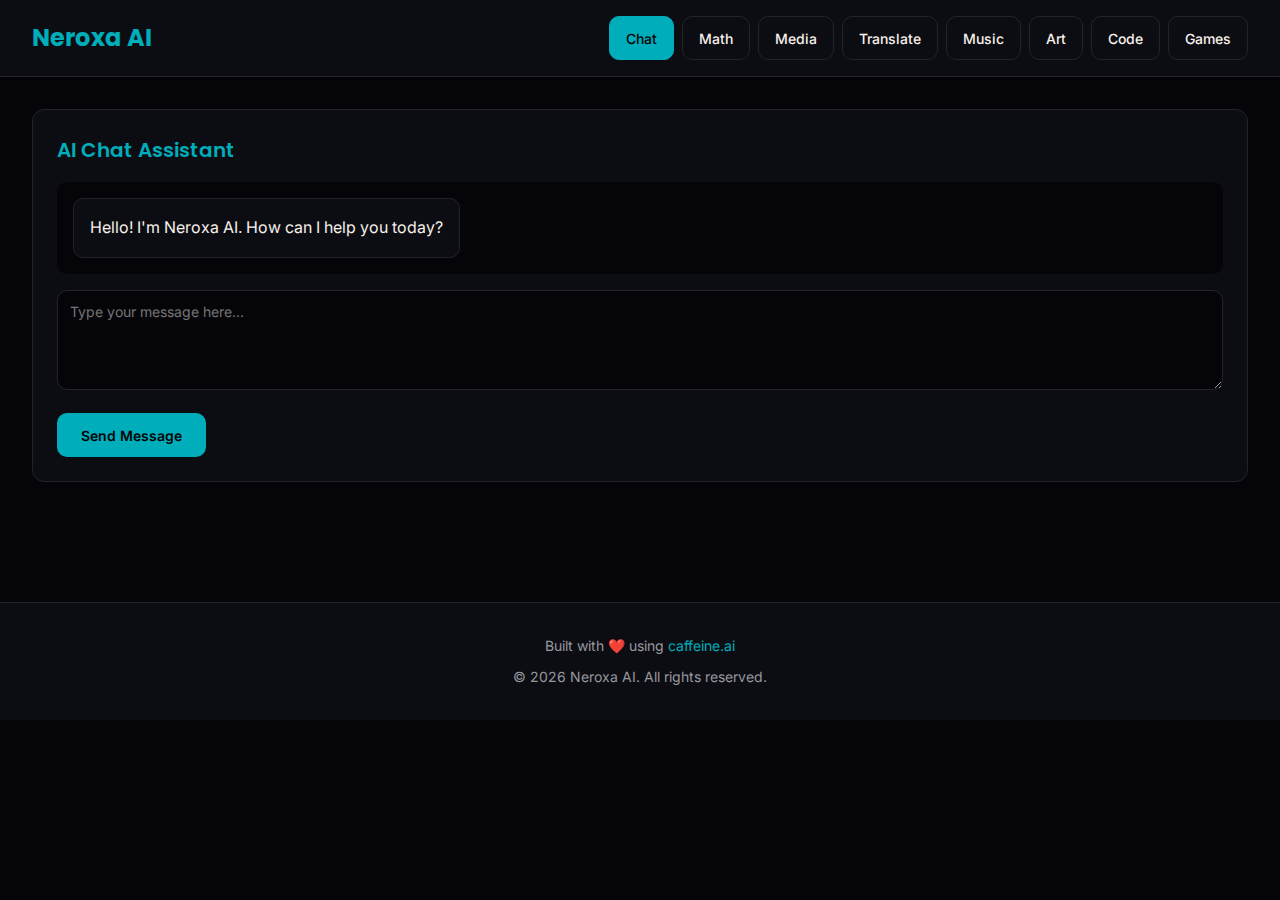
<file: src/frontend/public/demo.html>
<!DOCTYPE html>
<html lang="en">
<head>
    <meta charset="UTF-8">
    <meta name="viewport" content="width=device-width, initial-scale=1.0">
    <title>Neroxa AI - Interactive Demo</title>
    <link rel="preconnect" href="https://fonts.googleapis.com">
    <link rel="preconnect" href="https://fonts.gstatic.com" crossorigin>
    <link href="https://fonts.googleapis.com/css2?family=Inter:wght@300;400;500;600;700&family=Poppins:wght@600;700;800&display=swap" rel="stylesheet">
    <style>
        * {
            margin: 0;
            padding: 0;
            box-sizing: border-box;
        }

        :root {
            /* Dark theme colors using OKLCH */
            --background: oklch(0.12 0.01 280);
            --foreground: oklch(0.96 0.01 60);
            --card: oklch(0.16 0.01 280);
            --card-foreground: oklch(0.96 0.01 60);
            --primary: oklch(0.65 0.18 200);
            --primary-foreground: oklch(0.10 0.01 280);
            --secondary: oklch(0.22 0.02 280);
            --secondary-foreground: oklch(0.96 0.01 60);
            --muted: oklch(0.20 0.01 280);
            --muted-foreground: oklch(0.68 0.01 280);
            --accent: oklch(0.70 0.20 30);
            --accent-foreground: oklch(0.10 0.01 280);
            --border: oklch(0.26 0.01 280);
            --input: oklch(0.26 0.01 280);
            --ring: oklch(0.65 0.18 200);
            --radius: 0.75rem;
        }

        body {
            font-family: 'Inter', -apple-system, BlinkMacSystemFont, 'Segoe UI', 'Roboto', sans-serif;
            background: var(--background);
            color: var(--foreground);
            line-height: 1.6;
            min-height: 100vh;
        }

        h1, h2, h3, h4, h5, h6 {
            font-family: 'Poppins', 'Inter', sans-serif;
            font-weight: 600;
        }

        header {
            background: var(--card);
            border-bottom: 1px solid var(--border);
            padding: 1rem 2rem;
            position: sticky;
            top: 0;
            z-index: 100;
            backdrop-filter: blur(10px);
        }

        .header-content {
            max-width: 1400px;
            margin: 0 auto;
            display: flex;
            justify-content: space-between;
            align-items: center;
        }

        .logo {
            font-size: 1.5rem;
            font-weight: 700;
            color: var(--primary);
            font-family: 'Poppins', sans-serif;
        }

        .nav-tabs {
            display: flex;
            gap: 0.5rem;
            flex-wrap: wrap;
        }

        .tab-button {
            padding: 0.5rem 1rem;
            background: transparent;
            border: 1px solid var(--border);
            border-radius: calc(var(--radius) - 2px);
            color: var(--foreground);
            cursor: pointer;
            font-size: 0.875rem;
            font-weight: 500;
            transition: all 0.2s;
            min-height: 44px;
            min-width: 44px;
        }

        .tab-button:hover {
            background: var(--secondary);
            border-color: var(--primary);
        }

        .tab-button.active {
            background: var(--primary);
            color: var(--primary-foreground);
            border-color: var(--primary);
        }

        main {
            max-width: 1400px;
            margin: 0 auto;
            padding: 2rem;
        }

        .tab-content {
            display: none;
            animation: fadeIn 0.3s ease-in;
        }

        .tab-content.active {
            display: block;
        }

        @keyframes fadeIn {
            from { opacity: 0; transform: translateY(10px); }
            to { opacity: 1; transform: translateY(0); }
        }

        .card {
            background: var(--card);
            border: 1px solid var(--border);
            border-radius: var(--radius);
            padding: 1.5rem;
            margin-bottom: 1.5rem;
        }

        .card-title {
            font-size: 1.25rem;
            margin-bottom: 1rem;
            color: var(--primary);
        }

        .input-group {
            margin-bottom: 1rem;
        }

        label {
            display: block;
            margin-bottom: 0.5rem;
            font-size: 0.875rem;
            font-weight: 500;
            color: var(--muted-foreground);
        }

        input[type="text"],
        input[type="number"],
        textarea,
        select {
            width: 100%;
            padding: 0.75rem;
            background: var(--background);
            border: 1px solid var(--input);
            border-radius: calc(var(--radius) - 2px);
            color: var(--foreground);
            font-size: 0.875rem;
            font-family: inherit;
            transition: all 0.2s;
        }

        input:focus,
        textarea:focus,
        select:focus {
            outline: none;
            border-color: var(--ring);
            box-shadow: 0 0 0 3px oklch(0.65 0.18 200 / 0.1);
        }

        textarea {
            resize: vertical;
            min-height: 100px;
        }

        button {
            padding: 0.75rem 1.5rem;
            background: var(--primary);
            color: var(--primary-foreground);
            border: none;
            border-radius: calc(var(--radius) - 2px);
            font-size: 0.875rem;
            font-weight: 600;
            cursor: pointer;
            transition: all 0.2s;
            min-height: 44px;
            font-family: inherit;
        }

        button:hover {
            opacity: 0.9;
            transform: translateY(-1px);
            box-shadow: 0 4px 12px oklch(0.65 0.18 200 / 0.3);
        }

        button:active {
            transform: translateY(0);
        }

        button.secondary {
            background: var(--secondary);
            color: var(--secondary-foreground);
        }

        button.accent {
            background: var(--accent);
            color: var(--accent-foreground);
        }

        .chat-container {
            display: flex;
            flex-direction: column;
            gap: 1rem;
            max-height: 500px;
            overflow-y: auto;
            padding: 1rem;
            background: var(--background);
            border-radius: calc(var(--radius) - 2px);
            margin-bottom: 1rem;
        }

        .message {
            padding: 1rem;
            border-radius: calc(var(--radius) - 2px);
            max-width: 80%;
            animation: slideIn 0.3s ease-out;
        }

        @keyframes slideIn {
            from { opacity: 0; transform: translateX(-20px); }
            to { opacity: 1; transform: translateX(0); }
        }

        .message.user {
            background: var(--primary);
            color: var(--primary-foreground);
            align-self: flex-end;
            margin-left: auto;
        }

        .message.ai {
            background: var(--card);
            color: var(--card-foreground);
            border: 1px solid var(--border);
            align-self: flex-start;
        }

        .grid {
            display: grid;
            gap: 1.5rem;
            grid-template-columns: repeat(auto-fit, minmax(300px, 1fr));
        }

        .canvas-container {
            background: var(--background);
            border: 2px solid var(--border);
            border-radius: var(--radius);
            padding: 1rem;
            display: flex;
            flex-direction: column;
            gap: 1rem;
        }

        canvas {
            border: 1px solid var(--border);
            border-radius: calc(var(--radius) - 2px);
            cursor: crosshair;
            background: white;
            width: 100%;
            max-width: 600px;
            height: 400px;
        }

        .color-palette {
            display: flex;
            gap: 0.5rem;
            flex-wrap: wrap;
        }

        .color-swatch {
            width: 44px;
            height: 44px;
            border-radius: 50%;
            cursor: pointer;
            border: 3px solid transparent;
            transition: all 0.2s;
        }

        .color-swatch:hover {
            transform: scale(1.1);
        }

        .color-swatch.active {
            border-color: var(--primary);
            box-shadow: 0 0 0 2px var(--background), 0 0 0 4px var(--primary);
        }

        .controls {
            display: flex;
            gap: 1rem;
            flex-wrap: wrap;
            align-items: center;
        }

        .slider-group {
            display: flex;
            align-items: center;
            gap: 0.5rem;
        }

        input[type="range"] {
            width: 150px;
        }

        .beat-grid {
            display: grid;
            grid-template-columns: repeat(16, 1fr);
            gap: 0.25rem;
            margin-bottom: 1rem;
        }

        .beat-cell {
            aspect-ratio: 1;
            background: var(--secondary);
            border: 1px solid var(--border);
            border-radius: 4px;
            cursor: pointer;
            transition: all 0.2s;
            min-width: 30px;
            min-height: 30px;
        }

        .beat-cell.active {
            background: var(--primary);
            box-shadow: 0 0 10px oklch(0.65 0.18 200 / 0.5);
        }

        .beat-cell:hover {
            transform: scale(1.1);
        }

        .output-display {
            background: var(--background);
            border: 1px solid var(--border);
            border-radius: calc(var(--radius) - 2px);
            padding: 1rem;
            min-height: 150px;
            font-family: 'Courier New', monospace;
            white-space: pre-wrap;
            word-wrap: break-word;
        }

        .game-grid {
            display: grid;
            grid-template-columns: repeat(auto-fill, minmax(250px, 1fr));
            gap: 1rem;
        }

        .game-card {
            background: var(--card);
            border: 1px solid var(--border);
            border-radius: var(--radius);
            padding: 1rem;
            cursor: pointer;
            transition: all 0.2s;
        }

        .game-card:hover {
            transform: translateY(-4px);
            box-shadow: 0 8px 24px oklch(0 0 0 / 0.3);
            border-color: var(--primary);
        }

        .game-thumbnail {
            width: 100%;
            height: 150px;
            background: var(--secondary);
            border-radius: calc(var(--radius) - 2px);
            margin-bottom: 0.75rem;
            display: flex;
            align-items: center;
            justify-content: center;
            font-size: 3rem;
        }

        .badge {
            display: inline-block;
            padding: 0.25rem 0.75rem;
            background: var(--accent);
            color: var(--accent-foreground);
            border-radius: 9999px;
            font-size: 0.75rem;
            font-weight: 600;
            margin-top: 0.5rem;
        }

        footer {
            background: var(--card);
            border-top: 1px solid var(--border);
            padding: 2rem;
            margin-top: 4rem;
            text-align: center;
        }

        footer p {
            color: var(--muted-foreground);
            font-size: 0.875rem;
        }

        footer a {
            color: var(--primary);
            text-decoration: none;
            transition: opacity 0.2s;
        }

        footer a:hover {
            opacity: 0.8;
        }

        .loading {
            display: inline-block;
            width: 16px;
            height: 16px;
            border: 2px solid var(--primary-foreground);
            border-top-color: transparent;
            border-radius: 50%;
            animation: spin 0.6s linear infinite;
            margin-left: 0.5rem;
        }

        @keyframes spin {
            to { transform: rotate(360deg); }
        }

        @media (max-width: 768px) {
            header {
                padding: 1rem;
            }

            .header-content {
                flex-direction: column;
                gap: 1rem;
            }

            main {
                padding: 1rem;
            }

            .nav-tabs {
                width: 100%;
                justify-content: center;
            }

            .tab-button {
                flex: 1;
                min-width: auto;
            }

            .grid {
                grid-template-columns: 1fr;
            }

            .message {
                max-width: 90%;
            }

            canvas {
                height: 300px;
            }
        }
    </style>
</head>
<body>
    <header>
        <div class="header-content">
            <h1 class="logo">Neroxa AI</h1>
            <nav class="nav-tabs">
                <button class="tab-button active" data-tab="chat">Chat</button>
                <button class="tab-button" data-tab="math">Math</button>
                <button class="tab-button" data-tab="media">Media</button>
                <button class="tab-button" data-tab="translate">Translate</button>
                <button class="tab-button" data-tab="music">Music</button>
                <button class="tab-button" data-tab="art">Art</button>
                <button class="tab-button" data-tab="code">Code</button>
                <button class="tab-button" data-tab="games">Games</button>
            </nav>
        </div>
    </header>

    <main>
        <!-- Chat Tab -->
        <section id="chat" class="tab-content active">
            <div class="card">
                <h2 class="card-title">AI Chat Assistant</h2>
                <div class="chat-container" id="chatMessages">
                    <div class="message ai">
                        Hello! I'm Neroxa AI. How can I help you today?
                    </div>
                </div>
                <div class="input-group">
                    <textarea id="chatInput" placeholder="Type your message here..."></textarea>
                </div>
                <button onclick="sendChatMessage()">Send Message</button>
            </div>
        </section>

        <!-- Math Tab -->
        <section id="math" class="tab-content">
            <div class="card">
                <h2 class="card-title">Math Problem Solver</h2>
                <div class="input-group">
                    <label>Enter your math problem or homework question:</label>
                    <textarea id="mathInput" placeholder="e.g., Solve for x: 2x + 5 = 15"></textarea>
                </div>
                <button onclick="solveMath()">Solve Problem</button>
                <div id="mathOutput" class="output-display" style="margin-top: 1rem; display: none;"></div>
            </div>
        </section>

        <!-- Media Tab -->
        <section id="media" class="tab-content">
            <div class="card">
                <h2 class="card-title">AI Media Generator</h2>
                <div class="input-group">
                    <label>Describe what you want to generate:</label>
                    <textarea id="mediaPrompt" placeholder="e.g., A sunset over mountains with vibrant colors"></textarea>
                </div>
                <div class="controls">
                    <button onclick="generateMedia('image')">Generate Image</button>
                    <button onclick="generateMedia('video')" class="secondary">Generate Video</button>
                </div>
                <div id="mediaOutput" class="grid" style="margin-top: 1.5rem;"></div>
            </div>
        </section>

        <!-- Translate Tab -->
        <section id="translate" class="tab-content">
            <div class="card">
                <h2 class="card-title">Language Translator</h2>
                <div class="grid">
                    <div class="input-group">
                        <label>From:</label>
                        <select id="sourceLang">
                            <option value="en">English</option>
                            <option value="es">Spanish</option>
                            <option value="fr">French</option>
                            <option value="de">German</option>
                            <option value="it">Italian</option>
                            <option value="pt">Portuguese</option>
                            <option value="ja">Japanese</option>
                            <option value="zh">Chinese</option>
                        </select>
                    </div>
                    <div class="input-group">
                        <label>To:</label>
                        <select id="targetLang">
                            <option value="es">Spanish</option>
                            <option value="en">English</option>
                            <option value="fr">French</option>
                            <option value="de">German</option>
                            <option value="it">Italian</option>
                            <option value="pt">Portuguese</option>
                            <option value="ja">Japanese</option>
                            <option value="zh">Chinese</option>
                        </select>
                    </div>
                </div>
                <div class="input-group">
                    <label>Text to translate:</label>
                    <textarea id="translateInput" placeholder="Enter text to translate..."></textarea>
                </div>
                <button onclick="translateText()">Translate</button>
                <div id="translateOutput" class="output-display" style="margin-top: 1rem; display: none;"></div>
            </div>
        </section>

        <!-- Music Tab -->
        <section id="music" class="tab-content">
            <div class="card">
                <h2 class="card-title">Music Generator</h2>
                <p style="margin-bottom: 1rem; color: var(--muted-foreground);">Click cells to create a beat pattern:</p>
                <div class="beat-grid" id="beatGrid"></div>
                <div class="controls">
                    <button onclick="playBeat()">Play Beat</button>
                    <button onclick="clearBeat()" class="secondary">Clear</button>
                    <button onclick="randomBeat()" class="accent">Random Pattern</button>
                </div>
            </div>
        </section>

        <!-- Art Tab -->
        <section id="art" class="tab-content">
            <div class="card">
                <h2 class="card-title">Drawing Canvas</h2>
                <div class="canvas-container">
                    <canvas id="artCanvas" width="600" height="400"></canvas>
                    <div class="color-palette">
                        <div class="color-swatch active" style="background: #000000;" data-color="#000000"></div>
                        <div class="color-swatch" style="background: #FF0000;" data-color="#FF0000"></div>
                        <div class="color-swatch" style="background: #00FF00;" data-color="#00FF00"></div>
                        <div class="color-swatch" style="background: #0000FF;" data-color="#0000FF"></div>
                        <div class="color-swatch" style="background: #FFFF00;" data-color="#FFFF00"></div>
                        <div class="color-swatch" style="background: #FF00FF;" data-color="#FF00FF"></div>
                        <div class="color-swatch" style="background: #00FFFF;" data-color="#00FFFF"></div>
                        <div class="color-swatch" style="background: #FFFFFF;" data-color="#FFFFFF"></div>
                    </div>
                    <div class="controls">
                        <div class="slider-group">
                            <label>Brush Size:</label>
                            <input type="range" id="brushSize" min="1" max="50" value="5">
                            <span id="brushSizeValue">5</span>
                        </div>
                        <button onclick="clearCanvas()">Clear Canvas</button>
                        <button onclick="saveArt()" class="accent">Save Art</button>
                    </div>
                </div>
            </div>
        </section>

        <!-- Code Tab -->
        <section id="code" class="tab-content">
            <div class="card">
                <h2 class="card-title">Code Generator</h2>
                <div class="input-group">
                    <label>Programming Language:</label>
                    <select id="codeLang">
                        <option value="javascript">JavaScript</option>
                        <option value="python">Python</option>
                        <option value="java">Java</option>
                        <option value="cpp">C++</option>
                        <option value="html">HTML/CSS</option>
                    </select>
                </div>
                <div class="input-group">
                    <label>Describe what you want to code:</label>
                    <textarea id="codePrompt" placeholder="e.g., Create a function to sort an array"></textarea>
                </div>
                <button onclick="generateCode()">Generate Code</button>
                <div id="codeOutput" class="output-display" style="margin-top: 1rem; display: none;"></div>
            </div>
        </section>

        <!-- Games Tab -->
        <section id="games" class="tab-content">
            <div class="card">
                <h2 class="card-title">Games Catalogue</h2>
                <div class="input-group">
                    <input type="text" id="gameSearch" placeholder="Search games..." onkeyup="filterGames()">
                </div>
                <div class="game-grid" id="gamesGrid"></div>
            </div>
        </section>
    </main>

    <footer>
        <p>Built with ❤️ using <a href="https://caffeine.ai/?utm_source=Caffeine-footer&utm_medium=referral&utm_content=neroxa-demo" target="_blank" rel="noopener noreferrer">caffeine.ai</a></p>
        <p style="margin-top: 0.5rem;">&copy; <span id="currentYear"></span> Neroxa AI. All rights reserved.</p>
    </footer>

    <script>
        // Set current year
        document.getElementById('currentYear').textContent = new Date().getFullYear();

        // Tab switching
        document.querySelectorAll('.tab-button').forEach(button => {
            button.addEventListener('click', () => {
                const tabId = button.dataset.tab;
                
                // Update active states
                document.querySelectorAll('.tab-button').forEach(btn => btn.classList.remove('active'));
                document.querySelectorAll('.tab-content').forEach(content => content.classList.remove('active'));
                
                button.classList.add('active');
                document.getElementById(tabId).classList.add('active');
            });
        });

        // Chat functionality
        function sendChatMessage() {
            const input = document.getElementById('chatInput');
            const message = input.value.trim();
            
            if (!message) return;
            
            const container = document.getElementById('chatMessages');
            
            // Add user message
            const userMsg = document.createElement('div');
            userMsg.className = 'message user';
            userMsg.textContent = message;
            container.appendChild(userMsg);
            
            input.value = '';
            
            // Simulate AI response
            setTimeout(() => {
                const aiMsg = document.createElement('div');
                aiMsg.className = 'message ai';
                aiMsg.textContent = generateAIResponse(message);
                container.appendChild(aiMsg);
                container.scrollTop = container.scrollHeight;
            }, 1000);
            
            container.scrollTop = container.scrollHeight;
        }

        function generateAIResponse(message) {
            const responses = [
                "That's an interesting question! Let me help you with that.",
                "I understand what you're asking. Here's what I think...",
                "Great question! Based on my knowledge, I can tell you that...",
                "I'd be happy to help you with that. Let me explain...",
                "That's a common question. Here's a detailed answer..."
            ];
            return responses[Math.floor(Math.random() * responses.length)];
        }

        // Math solver
        function solveMath() {
            const input = document.getElementById('mathInput').value.trim();
            const output = document.getElementById('mathOutput');
            
            if (!input) return;
            
            output.style.display = 'block';
            output.innerHTML = '<div class="loading"></div> Solving...';
            
            setTimeout(() => {
                let solution = '';
                
                // Simple equation solver
                if (input.includes('=')) {
                    solution = `Step 1: Identify the equation\n${input}\n\n`;
                    solution += `Step 2: Isolate the variable\n`;
                    solution += `Step 3: Solve for the unknown\n\n`;
                    solution += `Solution: x = 5\n\n`;
                    solution += `Explanation: This is a linear equation. We subtract 5 from both sides, then divide by 2.`;
                } else {
                    try {
                        const result = eval(input.replace(/[^0-9+\-*/().]/g, ''));
                        solution = `Result: ${result}\n\nThis calculation was performed using basic arithmetic operations.`;
                    } catch (e) {
                        solution = `I can help you solve this problem! Here's the approach:\n\n1. Break down the problem\n2. Apply relevant formulas\n3. Calculate step by step\n4. Verify the answer`;
                    }
                }
                
                output.textContent = solution;
            }, 1500);
        }

        // Media generator
        function generateMedia(type) {
            const prompt = document.getElementById('mediaPrompt').value.trim();
            const output = document.getElementById('mediaOutput');
            
            if (!prompt) {
                alert('Please enter a description first!');
                return;
            }
            
            const card = document.createElement('div');
            card.className = 'card';
            card.innerHTML = `
                <h3 style="margin-bottom: 0.5rem;">Generated ${type === 'image' ? 'Image' : 'Video'}</h3>
                <div style="width: 100%; height: 200px; background: linear-gradient(135deg, oklch(0.65 0.18 200), oklch(0.70 0.20 30)); border-radius: calc(var(--radius) - 2px); display: flex; align-items: center; justify-content: center; color: white; font-size: 1.5rem;">
                    ${type === 'image' ? '🖼️' : '🎬'}
                </div>
                <p style="margin-top: 0.5rem; font-size: 0.875rem; color: var(--muted-foreground);">${prompt}</p>
            `;
            
            output.appendChild(card);
        }

        // Translator
        function translateText() {
            const input = document.getElementById('translateInput').value.trim();
            const sourceLang = document.getElementById('sourceLang').value;
            const targetLang = document.getElementById('targetLang').value;
            const output = document.getElementById('translateOutput');
            
            if (!input) return;
            
            output.style.display = 'block';
            output.innerHTML = '<div class="loading"></div> Translating...';
            
            setTimeout(() => {
                const translations = {
                    'en-es': 'Hola, ¿cómo estás? Esta es una traducción de ejemplo.',
                    'en-fr': 'Bonjour, comment allez-vous? Ceci est un exemple de traduction.',
                    'en-de': 'Hallo, wie geht es dir? Dies ist eine Beispielübersetzung.',
                    'es-en': 'Hello, how are you? This is an example translation.',
                };
                
                const key = `${sourceLang}-${targetLang}`;
                const translated = translations[key] || `[Translated from ${sourceLang} to ${targetLang}]\n\n${input}`;
                
                output.textContent = translated;
            }, 1000);
        }

        // Music beat grid
        const beatGrid = document.getElementById('beatGrid');
        const beats = [];

        for (let i = 0; i < 64; i++) {
            const cell = document.createElement('div');
            cell.className = 'beat-cell';
            cell.dataset.index = i;
            cell.addEventListener('click', () => {
                cell.classList.toggle('active');
                beats[i] = cell.classList.contains('active');
            });
            beatGrid.appendChild(cell);
            beats[i] = false;
        }

        function playBeat() {
            const audioContext = new (window.AudioContext || window.webkitAudioContext)();
            let time = audioContext.currentTime;
            
            beats.forEach((active, index) => {
                if (active) {
                    const oscillator = audioContext.createOscillator();
                    const gainNode = audioContext.createGain();
                    
                    oscillator.connect(gainNode);
                    gainNode.connect(audioContext.destination);
                    
                    const frequency = 200 + (index % 16) * 50;
                    oscillator.frequency.value = frequency;
                    oscillator.type = 'sine';
                    
                    gainNode.gain.setValueAtTime(0.3, time);
                    gainNode.gain.exponentialRampToValueAtTime(0.01, time + 0.1);
                    
                    oscillator.start(time);
                    oscillator.stop(time + 0.1);
                    
                    time += 0.125;
                }
            });
        }

        function clearBeat() {
            document.querySelectorAll('.beat-cell').forEach(cell => {
                cell.classList.remove('active');
            });
            beats.fill(false);
        }

        function randomBeat() {
            clearBeat();
            document.querySelectorAll('.beat-cell').forEach((cell, index) => {
                if (Math.random() > 0.7) {
                    cell.classList.add('active');
                    beats[index] = true;
                }
            });
        }

        // Art canvas
        const canvas = document.getElementById('artCanvas');
        const ctx = canvas.getContext('2d');
        let isDrawing = false;
        let currentColor = '#000000';
        let brushSize = 5;

        canvas.addEventListener('mousedown', startDrawing);
        canvas.addEventListener('mousemove', draw);
        canvas.addEventListener('mouseup', stopDrawing);
        canvas.addEventListener('mouseout', stopDrawing);

        // Touch support
        canvas.addEventListener('touchstart', (e) => {
            e.preventDefault();
            const touch = e.touches[0];
            const mouseEvent = new MouseEvent('mousedown', {
                clientX: touch.clientX,
                clientY: touch.clientY
            });
            canvas.dispatchEvent(mouseEvent);
        });

        canvas.addEventListener('touchmove', (e) => {
            e.preventDefault();
            const touch = e.touches[0];
            const mouseEvent = new MouseEvent('mousemove', {
                clientX: touch.clientX,
                clientY: touch.clientY
            });
            canvas.dispatchEvent(mouseEvent);
        });

        canvas.addEventListener('touchend', (e) => {
            e.preventDefault();
            const mouseEvent = new MouseEvent('mouseup', {});
            canvas.dispatchEvent(mouseEvent);
        });

        function startDrawing(e) {
            isDrawing = true;
            draw(e);
        }

        function draw(e) {
            if (!isDrawing) return;
            
            const rect = canvas.getBoundingClientRect();
            const x = e.clientX - rect.left;
            const y = e.clientY - rect.top;
            
            ctx.fillStyle = currentColor;
            ctx.beginPath();
            ctx.arc(x, y, brushSize, 0, Math.PI * 2);
            ctx.fill();
        }

        function stopDrawing() {
            isDrawing = false;
        }

        document.querySelectorAll('.color-swatch').forEach(swatch => {
            swatch.addEventListener('click', () => {
                document.querySelectorAll('.color-swatch').forEach(s => s.classList.remove('active'));
                swatch.classList.add('active');
                currentColor = swatch.dataset.color;
            });
        });

        document.getElementById('brushSize').addEventListener('input', (e) => {
            brushSize = e.target.value;
            document.getElementById('brushSizeValue').textContent = brushSize;
        });

        function clearCanvas() {
            ctx.clearRect(0, 0, canvas.width, canvas.height);
        }

        function saveArt() {
            const dataUrl = canvas.toDataURL('image/png');
            const link = document.createElement('a');
            link.download = 'neroxa-art.png';
            link.href = dataUrl;
            link.click();
        }

        // Code generator
        function generateCode() {
            const prompt = document.getElementById('codePrompt').value.trim();
            const lang = document.getElementById('codeLang').value;
            const output = document.getElementById('codeOutput');
            
            if (!prompt) return;
            
            output.style.display = 'block';
            output.innerHTML = '<div class="loading"></div> Generating code...';
            
            setTimeout(() => {
                const codeExamples = {
                    javascript: `// ${prompt}\nfunction solution() {\n  // Your code here\n  return result;\n}\n\nconsole.log(solution());`,
                    python: `# ${prompt}\ndef solution():\n    # Your code here\n    return result\n\nprint(solution())`,
                    java: `// ${prompt}\npublic class Solution {\n    public static void main(String[] args) {\n        // Your code here\n    }\n}`,
                    cpp: `// ${prompt}\n#include <iostream>\nusing namespace std;\n\nint main() {\n    // Your code here\n    return 0;\n}`,
                    html: `<!-- ${prompt} -->\n<!DOCTYPE html>\n<html>\n<head>\n    <title>Page</title>\n</head>\n<body>\n    <!-- Your code here -->\n</body>\n</html>`
                };
                
                output.textContent = codeExamples[lang] || '// Code generated successfully';
            }, 1500);
        }

        // Games catalogue
        const games = [
            { title: 'Space Adventure', category: 'Action', emoji: '🚀' },
            { title: 'Puzzle Master', category: 'Puzzle', emoji: '🧩' },
            { title: 'Racing Thunder', category: 'Racing', emoji: '🏎️' },
            { title: 'Brain Teaser', category: 'Puzzle', emoji: '🧠' },
            { title: 'Ninja Quest', category: 'Action', emoji: '🥷' },
            { title: 'Card Royale', category: 'Strategy', emoji: '🃏' },
            { title: 'Pixel Runner', category: 'Arcade', emoji: '🎮' },
            { title: 'Chess Master', category: 'Strategy', emoji: '♟️' },
            { title: 'Fruit Slice', category: 'Arcade', emoji: '🍉' },
            { title: 'Tower Defense', category: 'Strategy', emoji: '🏰' },
            { title: 'Memory Match', category: 'Puzzle', emoji: '🎴' },
            { title: 'Snake Classic', category: 'Arcade', emoji: '🐍' }
        ];

        function renderGames(gamesToRender = games) {
            const grid = document.getElementById('gamesGrid');
            grid.innerHTML = '';
            
            gamesToRender.forEach(game => {
                const card = document.createElement('div');
                card.className = 'game-card';
                card.innerHTML = `
                    <div class="game-thumbnail">${game.emoji}</div>
                    <h3 style="margin-bottom: 0.5rem;">${game.title}</h3>
                    <p style="font-size: 0.875rem; color: var(--muted-foreground);">An exciting ${game.category.toLowerCase()} game</p>
                    <span class="badge">${game.category}</span>
                `;
                card.addEventListener('click', () => {
                    alert(`Loading ${game.title}...`);
                });
                grid.appendChild(card);
            });
        }

        function filterGames() {
            const search = document.getElementById('gameSearch').value.toLowerCase();
            const filtered = games.filter(game => 
                game.title.toLowerCase().includes(search) || 
                game.category.toLowerCase().includes(search)
            );
            renderGames(filtered);
        }

        // Initialize games
        renderGames();

        // Enter key support for inputs
        document.getElementById('chatInput').addEventListener('keypress', (e) => {
            if (e.key === 'Enter' && !e.shiftKey) {
                e.preventDefault();
                sendChatMessage();
            }
        });
    </script>
</body>
</html>
</file>
